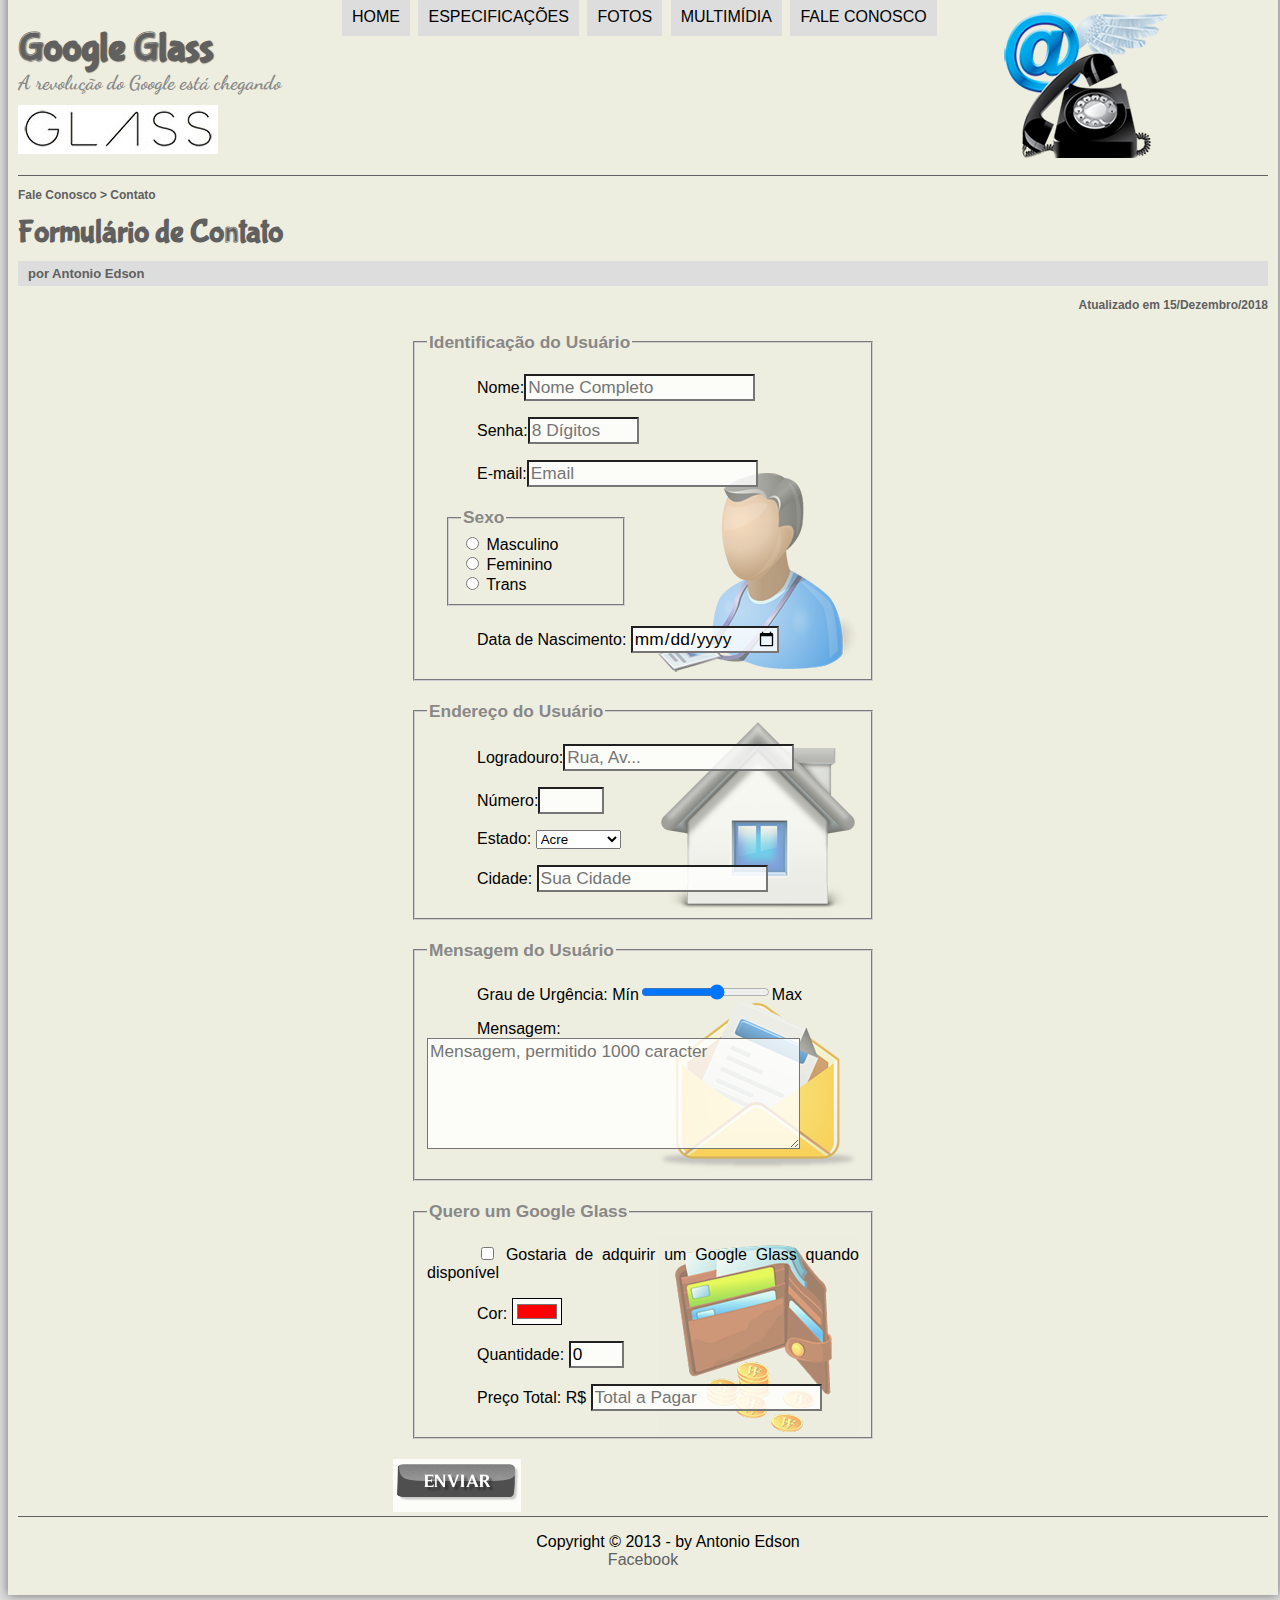
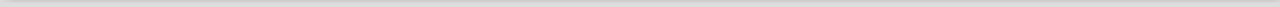
<file: projeto-glass-html5/fale-conosco.html>
<!DOCTYPE html>
<html lang="pt-br">
<head>
	
	<meta charset="UTF-8"/>
	<title>Tudo sobre Google Glass</title>
	<link rel="stylesheet" href="_css/estilo.css"/> <!--linha que faz parte do aquivo CSS-->
	<link rel="stylesheet" href= "_css/form.css"/>
	<script language="javascript" src="_javascript/funcoes.js"></script>
	<script>
		function calc_total(){
		var qtd= parseInt(document.getElementById('cQtd').value);
		  tot=qtd*1500;
		  document.getElementById('cTot').value=tot;
		}
	</script>
</head>

<body>
<div id="interface">
	<header id="cabecalho">
	<hgroup>
	<h1>Google Glass</h1>
	<h2>A revolução do Google está chegando</h2>
	</hgroup>
	<img id="icone" src="_imagens/contato.png"/>
<nav id="menu">
	<h1>Menu Principal</h1>
	<ul type="disc"> <!--lembrar que exite 2 tipos de lista ordenadas e nao ordenadas-->
		<li onmouseover="mudaFoto('_imagens/home.png')" onmouseout="mudaFoto('_imagens/contato.png')"><a href="index.html">Home</a></li>
		<li onmouseover="mudaFoto('_imagens/especificacoes.png')" onmouseout="mudaFoto('_imagens/contato.png')"><a href="specs.html">Especificações</a></li>
		<li onmouseover="mudaFoto('_imagens/fotos.png')" onmouseout="mudaFoto('_imagens/contato.png')"><a href="fotos.html">Fotos</a></li>
		<li onmouseover="mudaFoto('_imagens/multimidia.png')" onmouseout="mudaFoto('_imagens/contato.png')"><a href="multimidia.html">Multimídia</a></li>
		<li onmouseover="mudaFoto('_imagens/contato.png')" onmouseout="mudaFoto('_imagens/contato.png')"><a href="fale-conosco.html">Fale conosco</a></li>
	</ul>
</nav>
	</header>
<section id="corpo-full">
	<article id="noticia-principal">
		<header id="cabecalho-artigo">
			<hgroup> 
				<h3>Fale Conosco > Contato</h3>
				<h1>Formulário de Contato</h1>
				<h2>por Antonio Edson</h2>
				<h3 class="direita"> Atualizado em 15/Dezembro/2018 </h3>
			</hgroup>
		</header>	

		<form method="post" id="fContato" action="mailto:pereirinha927@gmail.com" oninput="calc_total();">
				<fieldset id="usuario">
						<legend>Identificação do Usuário</legend>
							<p><label for="cNome">Nome</label>:<input type="text" name="tNome" id="cNome" size="20" maxlength="30" placeholder="Nome Completo"/></p>
							<p><label for="cSenha">Senha</label>:<input type="password" name="tSenha" id="cSenha" size="8" maxlength="8" placeholder="8 Dígitos"/></p>
							<p><label for="cEmail">E-mail</label>:<input type="email" name="tEmail" id="cEmail" size="20" maxlength="40" placeholder="Email"/></p>
							<fieldset id="sexo"> <legend>Sexo</legend>
							<!--nessa parte do grupo sexo o name sempre vai ser o mesmo MASCULINO E FEMENINO OU OUTRO-->
								<input type="radio" name="tSexo" id="cMasc"/>  <label for="cMasc">Masculino</label>
								<br/> <!--quebra de linha-->
								<input type="radio" name="tSexo" id="cFem"/>   <label for="cFem">Feminino</label>
								<br/> <!--quebra de linha-->
								<input type="radio" name="tSexo" id="cTras"/>   <label for="cTras">Trans</label>
							</fieldset>	
							<p>Data de Nascimento: <input type="date" name="tNasc" id="cNasc"/></p>
					</fieldset>
					
				 <fieldset id="endereco">
							<legend>Endereço do Usuário</legend>
								<p><label for="cRua">Logradouro:</label><input type="text" name="tRua" id="cRua", size="20" maxlength="80" placeholder="Rua, Av..."/></p>
								<p><label for="cNumero">Número:</label><input type="number" name="tNumero" id="cNumero", min="0" max="10" /></p>
								<p><label for="cEst">Estado:</label>
								<select name="cEst" id="cEst">
								<option> Acre </option>
								<option> Amazonas </option>
								<option> São Paulo </option>
								</select>
								</p>
								<p><label for="cCid">Cidade:</label>
								<input type="text" name="tCid" id="cCid" maxlength="40" size="20" placeholder="Sua Cidade" list="cidade"/> <!--O PARAMETRO LIST ESTA DESATUALIZADO...PESQUISAR COMO COLOCAR O ESTADO E CIDADE SEM INSERIR DIRETAMENTE NO CODIGO-->
								<datalist id="cidade">
									<option value="Manaus"></option>
									<option value="Rio preto da eva"></option>
									<option value="Tefé"></option>
								</datalist>
								</p>
				  </fieldset>
				  
				  <fieldset id="mensagem">
							<legend>Mensagem do Usuário</legend>
								<p><label for="cUrg">Grau de Urgência:</label>
								Mín<input type="range" name="tUrg" id="cUrg"min="0" max="10" step="2"/>Max </p>
								<p><label for="cMeg">Mensagem:</label>
								<textarea name="tMsg" id="cMsg" cols="35" rows="5" maxlength="100" placeholder="Mensagem, permitido 1000 caracter"></textarea></p>
				   </fieldset>
					
					<fieldset id="pedido">
							<legend>Quero um Google Glass</legend>
								<p><input type="checkbox" name="tPed" id="cPed"/>
								<label for="cPed"> Gostaria de adquirir um Google Glass quando disponível</label></p>
								<p><label for="cCor">Cor:</label>
								<!--LINHA Q FAZ AS CORES-->
								<input type="color" id="tCor" name="tCor" value="#FF0000"/></p>
							    <p><label for="cQtd">Quantidade:</label>
								<input type="number" name="tQtd" id="cQtd" min="0" max="5" value="0"</p>
								<p><label for="cTot">Preço Total: R$</label>
								<input type="text" name="tTot" id="cTot" placeholder="Total a Pagar" readonly /></p>
				   </fieldset>
				   <!--existe uma forma de o proprio HTML FAZER UM BOTAO <INPUT type="submit"  value="Enviar">-->
				
				<input type="image" src="_imagens/botao-enviar.png"/>
		</form>
</article>
</section>
	<footer id="rodape"> <!--rodape-->
			<p>Copyright &copy; 2013 - by Antonio Edson<br/>
			<a href="http://www.facebook.com.br" target="_blank">Facebook</a></p>
	</footer>
</div>
</body>
</html>
</file>
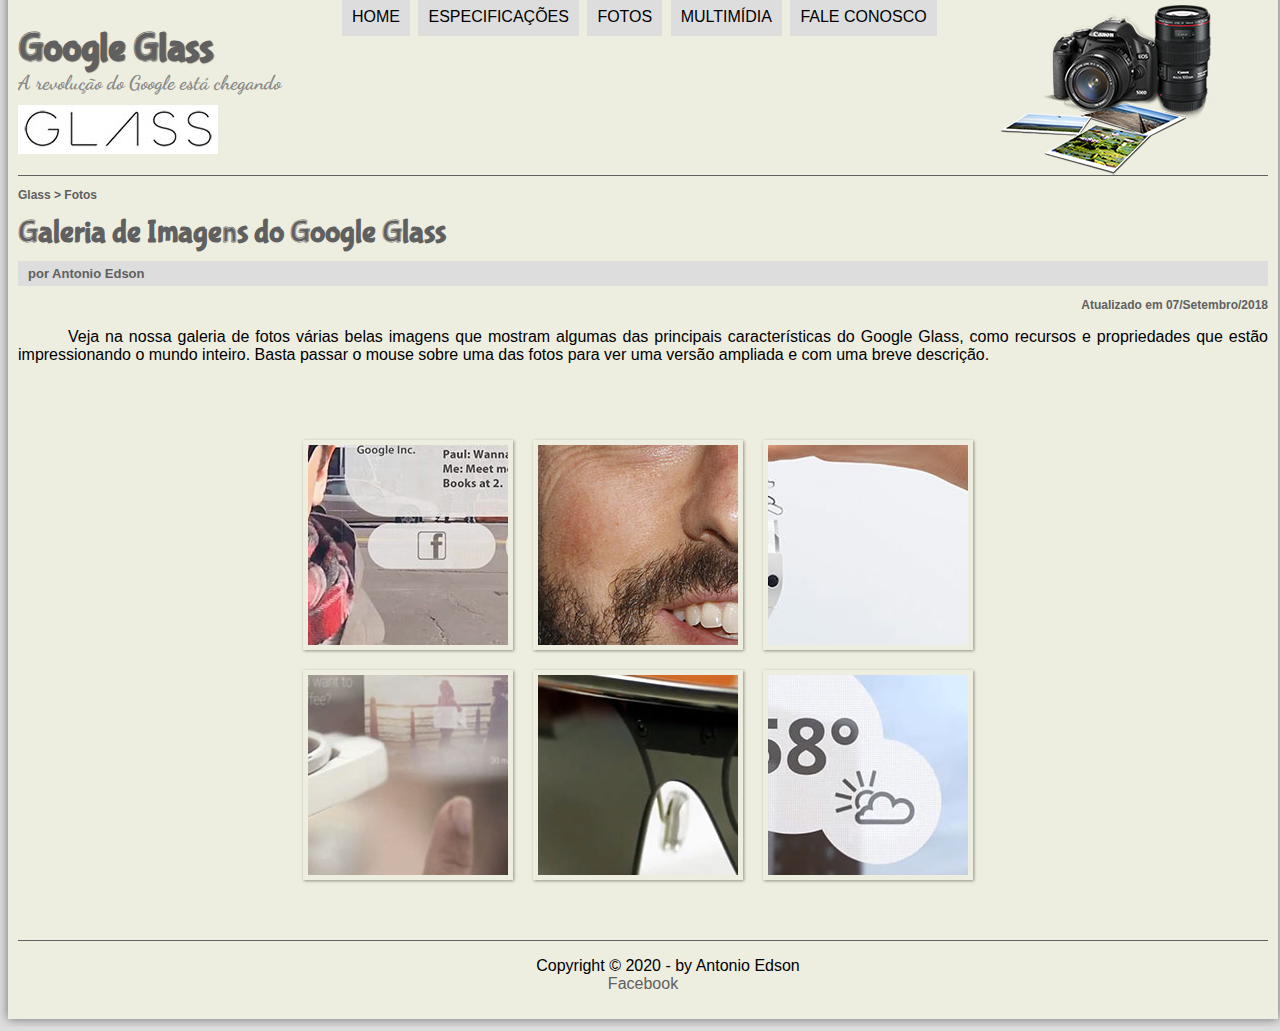
<file: projeto-glass-html5/fotos.html>
<!DOCTYPE html>
<html lang="pt-br">
<head>
	
	<meta charset="UTF-8"/>
	<title>Tudo sobre Google Glass</title>
	<link rel="stylesheet" href="_css/estilo.css"/> <!--linha que faz parte do aquivo CSS-->
	<link rel=" stylesheet" href="_css/fotos.css"/>
</head>
<script language="javascript" src="_javascript/funcoes.js"></script>
<body>
<div id="interface">
	<header id="cabecalho">
	<hgroup>
	<h1>Google Glass</h1>
	<h2>A revolução do Google está chegando</h2>
	</hgroup>
	<img id="icone" src="_imagens/fotos.png"/>
<nav id="menu">
	<h1>Menu Principal</h1>
	<ul type="disc"> <!--lembrar que exite 2 tipos de lista ordenadas e nao ordenadas-->
		<li onmouseover="mudaFoto('_imagens/home.png')" onmouseout="mudaFoto('_imagens/fotos.png')"><a href="index.html">Home</a></li>
		<li onmouseover="mudaFoto('_imagens/especificacoes.png')" onmouseout="mudaFoto('_imagens/fotos.png')"><a href="specs.html">Especificações</a></li>
		<li onmouseover="mudaFoto('_imagens/fotos.png')" onmouseout="mudaFoto('_imagens/fotos.png')"><a href="fotos.html">Fotos</a></li>
		<li onmouseover="mudaFoto('_imagens/multimidia.png')" onmouseout="mudaFoto('_imagens/fotos.png')"><a href="multimidia.html">Multimídia</a></li>
		<li onmouseover="mudaFoto('_imagens/contato.png')" onmouseout="mudaFoto('_imagens/fotos.png')"><a href="fale-conosco.html">Fale conosco</a></li>
	</ul>
</nav>
	</header>

<section id="corpo-full">
<article  id="noticia-principal">
	<header id="cabecalho-artigo">
 <hgroup>
		<h3>Glass > Fotos</h3>
		<h1>Galeria de Imagens do Google Glass</h1>
		<h2>por Antonio Edson</h2>
		<h3 class="direita">Atualizado em 07/Setembro/2018</h3>
 </hgroup>
 </header>



<p>Veja na nossa galeria de fotos várias belas imagens que mostram algumas das principais características do Google Glass, como recursos e propriedades que estão impressionando o mundo inteiro. Basta passar o mouse sobre uma das fotos para ver uma versão ampliada e com uma breve descrição.</p>
<ul id="album-fotos">
<li id="foto01"><span>Agenda e lembretes</span></li>
<li id="foto02"><span>Sergey Brin usando o Glass</span></li>
<li id="foto03"><span>Leve e compacto</span></li>
<li id="foto04"><span>Sensação de uma tela de 50"</span></li>
<li id="foto05"><span>Vários tipos de lente</span></li>
<li id="foto06"><span>Informações importantes</span></li>
</ul>

</article>
</section>
<footer id="rodape"> <!--rodape-->
<p>Copyright &copy; 2020 - by Antonio Edson<br/>
<a href="http://www.facebook.com.br" target="_blank">Facebook</a></p>
</footer>
</div>
</body>
</html>
</file>
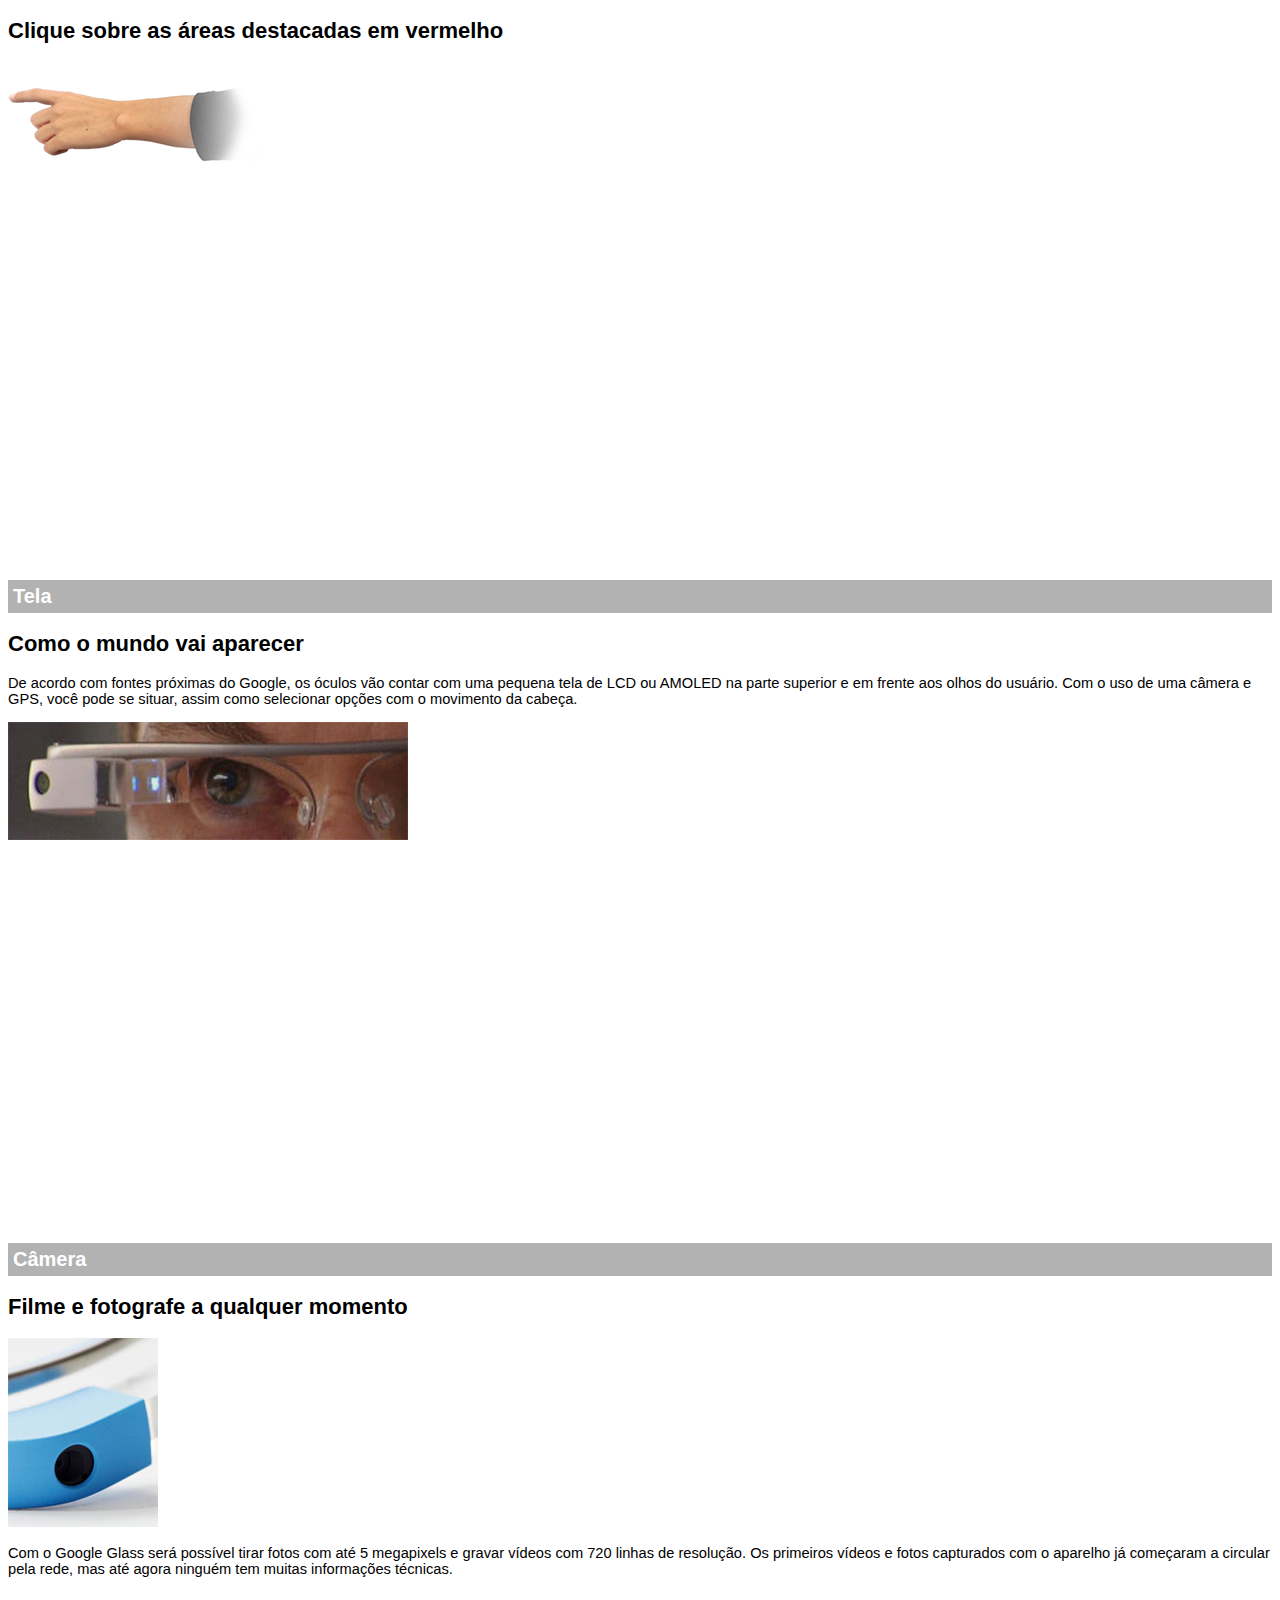
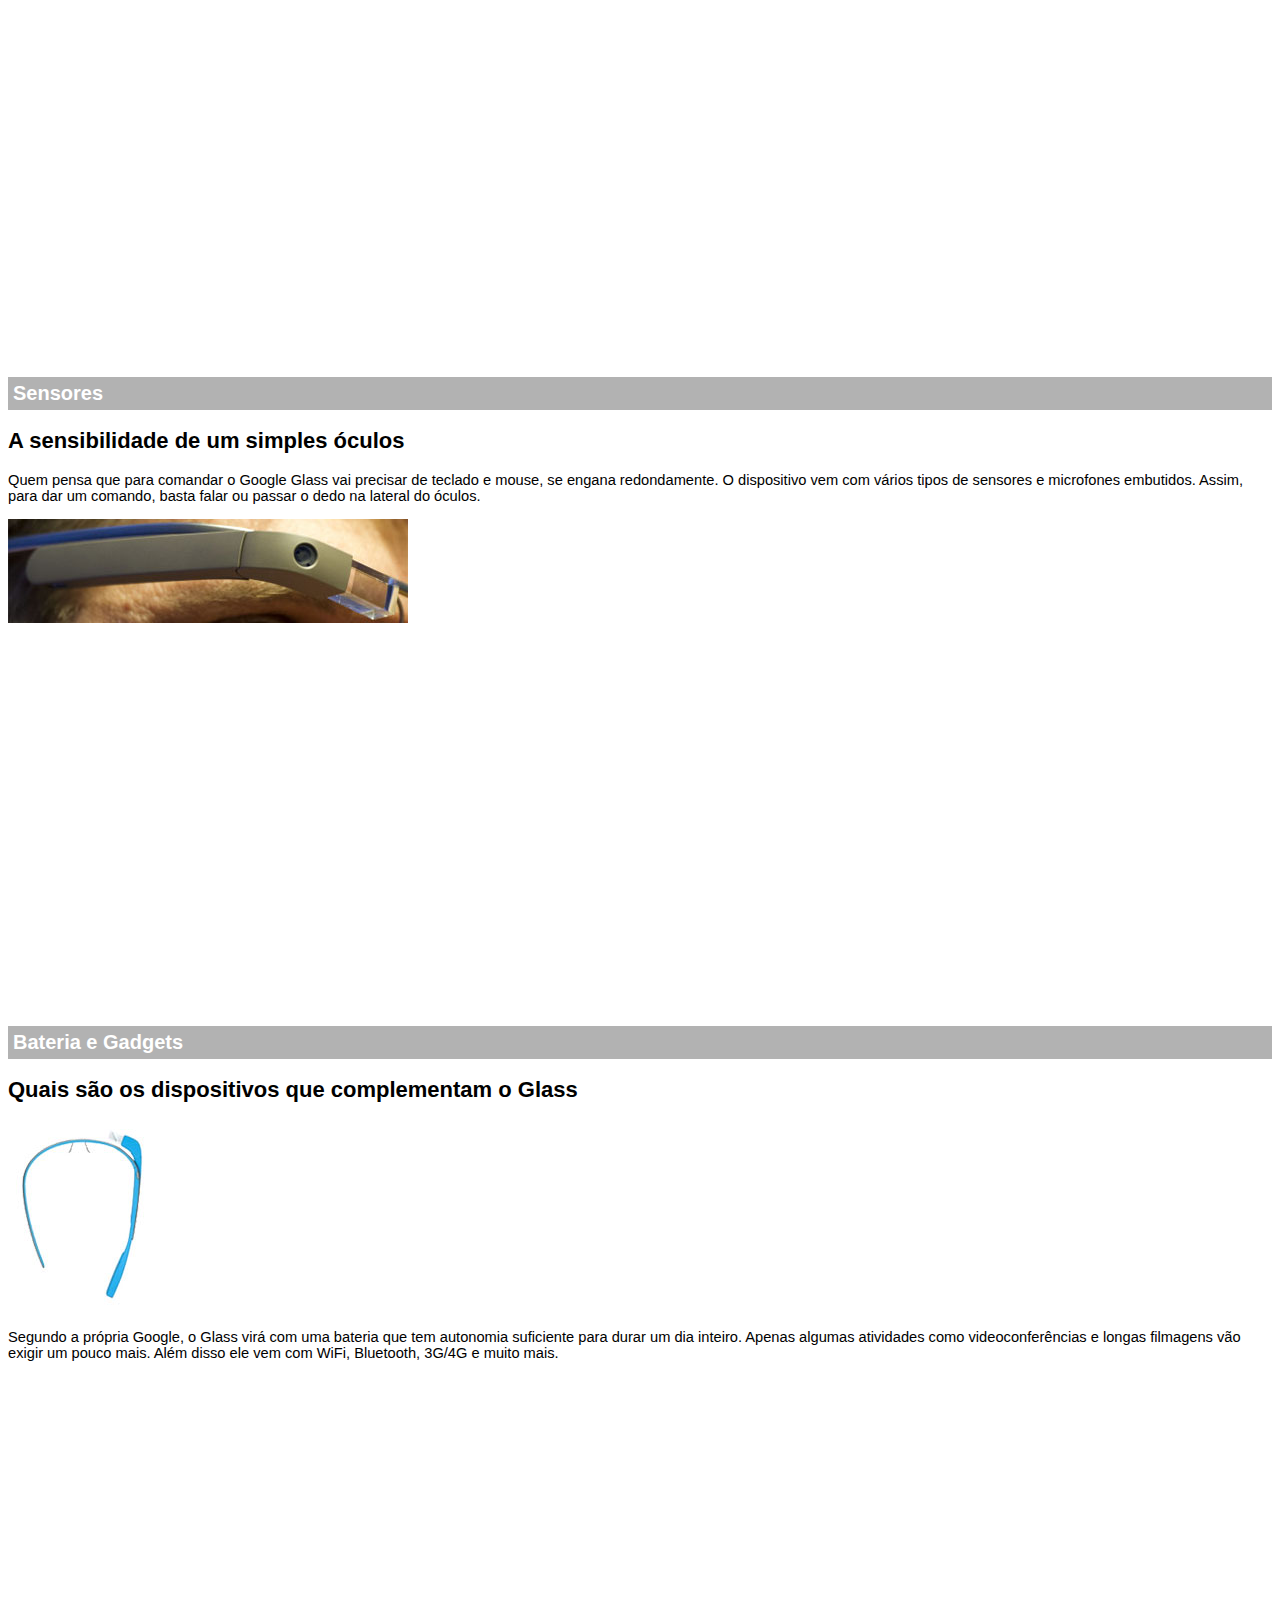
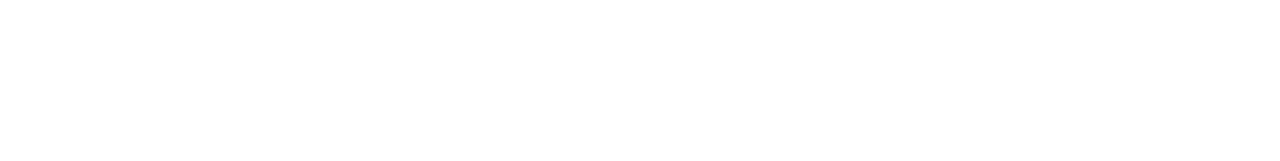
<file: projeto-glass-html5/google-glass.html>
<!DOCTYPE html>
<html>
<head>
	<meta charset="UTF-8"/>
	<title> Informaçoes sobre Google Glass</title>
	<style>
	body{
	font-family: Arial;
	font-size: 11pt;
	overflow-x:hidden;
	}
	::-webkit-scrollbar{ 
	display: none;  
	} <!--esconder a barra lateral e fazer a rolagem-->
	
	
	p{
	text-align: justify;
	text-indent: 20px;
	}
	
	/*trtrt*/
	article h1{ 
	font-size:15pt;
	color: #FFFFFF; 
	background-color:rgba(0,0,0,.3);
	padding: 5px;
	margin: 0px;
	}
	
	<!--titulo perto da img da mae e sub titulos-->

	article h2{    
	font-size: 13pt;
	color: #f7ebeb;
	margin: 0px;
	}
	
	article{ 
	margin-bottom: 400px;  
	} <!--esconder a barra lateral e fazer a rolagem-->
	img.img-dir{
	display: block;
	float: right;
	margin-left: 5px;
	}
	</style>
</head>
</head>
<body>
<article id="topo">
<header>
<h2>Clique sobre as áreas destacadas em vermelho</h2>
</header>
<img src="_imagens/mao.png" alt="Mão apontando pra esquerda"/>
</article>

<article id="tela">
<header>
<h1>Tela</h1>
<h2>Como o mundo vai aparecer</h2>
</header>
<p>De acordo com fontes próximas do Google, os óculos vão contar com uma pequena tela de LCD ou AMOLED na parte superior e em frente aos olhos do usuário. Com o uso de uma câmera e GPS, você pode se situar, assim como selecionar opções com o movimento da cabeça.</p>
<img src="_imagens/det-tela.jpg" alt="Tela do google glass"/>
</article>

<article id="camera">
<header>
	<h1>Câmera</h1>
	<h2>Filme e fotografe a qualquer momento</h2>
</header>
<img src="_imagens/det-camera.jpg" class="img-dir" alt="Câmera do Google Glass"/>
<p>Com o Google Glass será possível tirar fotos com até 5 megapixels e gravar vídeos com 720 linhas de resolução. Os primeiros vídeos e fotos capturados com o aparelho já começaram a circular pela rede, mas até agora ninguém tem muitas informações técnicas.</p>
</article>

<article id="sensores">
<header>
	<h1>Sensores</h1>
	<h2>A sensibilidade de um simples óculos</h2>
</header>
<p>Quem pensa que para comandar o Google Glass vai precisar de teclado e mouse, se engana redondamente. O dispositivo vem com vários tipos de sensores e microfones embutidos. Assim, para dar um comando, basta falar ou passar o dedo na lateral do óculos.</p>
<img src="_imagens/det-touch.jpg" alt="Sensores do Google Glass"/>
</article>

<article id="gadgets">
<header>
	<h1>Bateria e Gadgets</h1>
	<h2>Quais são os dispositivos que complementam o Glass</h2>
</header>
<img src="_imagens/det-bateria.jpg" class="img-dir" alt="Bateria e gadgets do Google Glass"/>
<p>Segundo a própria Google, o Glass virá com uma bateria que tem autonomia suficiente para durar um dia inteiro. Apenas algumas atividades como videoconferências e longas filmagens vão exigir um pouco mais. Além disso ele vem com WiFi, Bluetooth, 3G/4G e muito mais.</p>
</article>
</body>
</html>
</file>
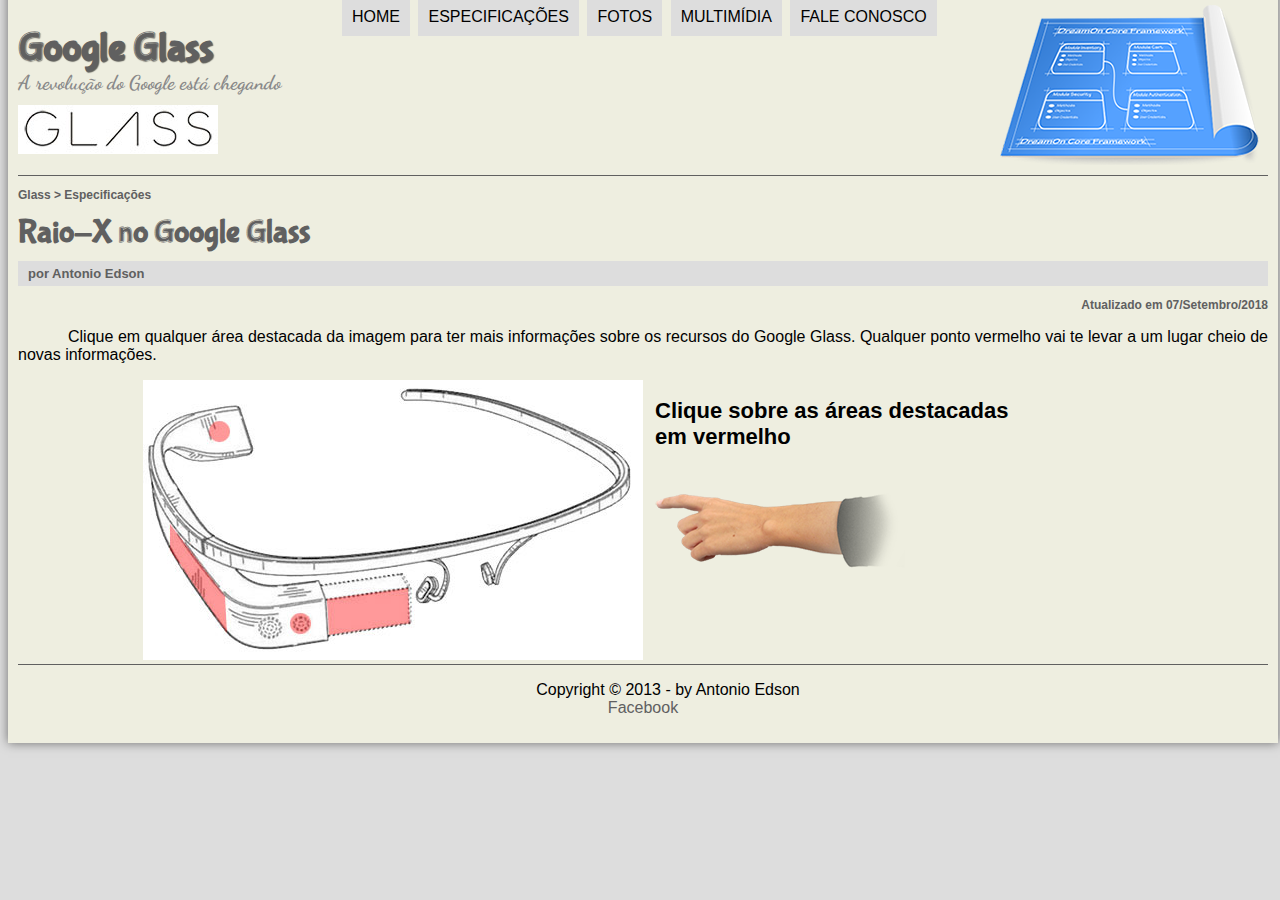
<file: projeto-glass-html5/specs.html>
<!DOCTYPE html>
<html lang="pt-br">
<head>
	
	<meta charset="UTF-8"/>
	<title>Tudo sobre Google Glass</title>
	<link rel="stylesheet" href="_css/estilo.css"/> <!--linha que faz parte do aquivo CSS-->
	<link rel=" stylesheet" href="_css/specs.css"/>
</head>
<script language="javascript" src="_javascript/funcoes.js"></script>
<body>
<div id="interface">
	<header id="cabecalho">
	<hgroup>
	<h1>Google Glass</h1>
	<h2>A revolução do Google está chegando</h2>
	</hgroup>
	<img id="icone" src="_imagens/especificacoes.png"/>
<nav id="menu">
	<h1>Menu Principal</h1>
	<ul type="disc"> <!--lembrar que exite 2 tipos de lista ordenadas e nao ordenadas-->
		<li onmouseover="mudaFoto('_imagens/home.png')" onmouseout="mudaFoto('_imagens/especificacoes.png')"><a href="index.html">Home</a></li>
		<li onmouseover="mudaFoto('_imagens/especificacoes.png')" onmouseout="mudaFoto('_imagens/especificacoes.png')"><a href="specs.html">Especificações</a></li>
		<li onmouseover="mudaFoto('_imagens/fotos.png')" onmouseout="mudaFoto('_imagens/especificacoes.png')"><a href="fotos.html">Fotos</a></li>
		<li onmouseover="mudaFoto('_imagens/multimidia.png')" onmouseout="mudaFoto('_imagens/especificacoes.png')"><a href="multimidia.html">Multimídia</a></li>
		<li onmouseover="mudaFoto('_imagens/contato.png')" onmouseout="mudaFoto('_imagens/especificacoes.png')"><a href="fale-conosco.html">Fale conosco</a></li>
	</ul>
</nav>
	</header>

<section id="corpo-full">
<article  id="noticia-principal">
	<header id="cabecalho-artigo">
 <hgroup>
		<h3>Glass > Especificações</h3>
		<h1>Raio-X no Google Glass</h1>
		<h2>por Antonio Edson</h2>
		<h3 class="direita">Atualizado em 07/Setembro/2018</h3>
 </hgroup>
 </header>

<p>Clique em qualquer área destacada da imagem para ter mais informações sobre os recursos do Google Glass. Qualquer ponto vermelho vai te levar a um lugar cheio de novas informações.</p>

<section id="conteudo">
	<img src="_imagens/glass-esquema-marcado.jpg" usemap="#meumapa"/>
	<map name="meumapa">
	<!--lugares onde vou clicar pra aparecer o conteudo no oculos, nao esquecer de usar um editor de imagens pra saber as areas nos retangulos canto superior esquerdo e canto inferior direito nos circulos pega a area ponto central e o raio, de outra forma geometrica pega todos os lados-->
	<area shape="rect" coords="172,202,276,264" href="google-glass.html#tela" target="janela"/>
	
	<area shape="circle" coords="158,243,12" href="google-glass.html#camera" target="janela"/>
	
	<area shape="circle" coords="76,52,12" href="google-glass.html#gadgets" target="janela"/>
	
	<area shape="poly" coords="28,150,80,214,81,246,26,166" href="google-glass.html#sensores" target="janela"/>
	</map>
	<!--iframe chamou o arquivo google-glass.html-->
	<iframe src="google-glass.html" name="janela" id="frame-spec" ></iframe>
</section>
</article>
</section>
<footer id="rodape"> <!--rodape-->
<p>Copyright &copy; 2013 - by Antonio Edson<br/>
<a href="http://www.facebook.com.br" target="_blank">Facebook</a></p>
</footer>
</div>
</body>
</html>
</file>
<file: projeto-glass-html5/_css/estilo.css>
@charset "UTF-8";

@import url('https://fonts.googleapis.com/css?family=Dancing+Script');/*pega no site www.google.com/font*/

@font-face{
	font-family: 'Fontelogo';/*formataçao do H1*/
	src: url("../_fonts/bubblegum-sans-regular.otf");
	
}


body{
font-family: Arial, sans-serif; /* fonte do site*/
background-color: #dddddd; /*cor do fundo do site */
color:rgba(0,0,0,1); /*cor da fonte do site */
}


div#interface{ /*"tamanho" do site*/
	width: 1250px ;
	background-color: #EEEEE0; /*cor de dentro do site, fora as margens*/
	margin: -20px auto 0px auto; /*config das margens*/
	box-shadow: 0px 0px 10px rgba(0,0,0,.5);
	padding: 10px ; /*espaço externo pro texto nao ficar tao colado*/
	
	
}

p{
	/* se quiser ajustar os paragrafos*/
	text-align: justify;
	text-indent: 50px;
	
}

a{
	/*algumas palavras que estao sublinhada*/
color: #606060;
text-decoration: none;		 
}	 

a:hover {
	text-decoration: underline; /* pra qnd passar o mouse por cima do link ficar sublinhado*/
}


header#cabecalho img#icone{ /*foto do oculos*/ 
		 position: absolute;
		 left:1000px;
		 top: 5px;
	}
header#cabecalho{
		 border-bottom: 1px #606060 solid; /*linhas do site*/
		 height: 150px; /* altura do cabeçalho*/
		 background: url("../_imagens/glass-logo-peq.jpg") no-repeat 0px 80px; /* posicionamento da logo marca*/
	 }
header#cabecalho h1{
		 font-family: 'Fontelogo' , sans-serif;
		 font-size: 30pt;
		 color: #606060;
		 text-shadow: 1px 1px 1px rgba(0,0,0,.6);
		 padding: 0px;
		 margin-bottom: 0px;
	 }
header#cabecalho h2{
		 font-family: 'Dancing Script', cursive;
		 font-size: 15pt;
		 color: #888888;
		padding: 0px;
		margin-top: 0px;
	 }
 header#cabecalho-artigo h1{
	 font-family: 'Fontelogo' , sans-serif;
	 font-size: 20pxt;
	 color: #606060;
	 margin-bottom: 0px;
	 margin-top: 0px;
 }
 .direita{
	 text-align: right;
 }
  header#cabecalho-artigo h2{
	  font-size: 13pt;
	  color: #cecece;
	  background-color: #ffffff;
	  margin: 0px;
	  
	  
  }
   header#cabecalho-artigo h3{
	   font-size: 12px;
	   color: #606060;
   }
 table#tabelaed{ /*config da tabela*/
	 border: 1px solid #606060;
	 border-spacing: 0px;
	 margin-left: auto; /* movimentar tabela */
	 margin-right: auto;
 }


 /*formataão de imagens com legendas */
 figure.foto-legenda{
	 position: relative;
	border: 8px  solid whide;
	box-shadow: 1px 1px 4px black;
 }
 figure.foto-legenda img{
	 width: 100%;
	 height: 100%;
 }
 figure.foto-legenda figcaption{
	 opacity: 0;
	 position: absolute;
	 top: 0px;
	 background-color:  rgba(0,0,0,.4);
	 color: white;
	 width: 100%;
	 height: 100%;
	 padding: 10px;
	 box-sizing: border-box;
	 transition: opacity 1s;
	 
 }
 figure.foto-legenda:hover figcaption{/* legenda so aparece qnd o mouse passa pela imagem*/
	 opacity: 1;
 } 

 
  /*Formataçao do menu*/
 nav#menu{
	 display: block;
 }
 
 nav#menu ul{
	 list-style: none;
	 text-transform: uppercase; /*deixa todo texto em maiuscula*/
	 position: absolute;
	 top:-20px;
	 left: 300px;
	 
 }
 nav#menu li{
	 display:inline-block ;
	 background-color: #dddddd;
	 padding: 10px;
	 margin: 2px;
	 
	 
-webkit-transition: background-color 1s;
-moz-transition: background-color 1s; 
transition: background-color 1s; /*tempo que leva o efeito */
 }
 
 nav#menu li:hover{ /*efeito pra quando passar o mouse por cima do menu*/
	 background-color: #606060; /*cor da do menu*/
 }
 nav#menu h1 {
	display: none; 
 }
 
 nav#menu a {
	 color: #000000;
	 text-decoration: none; /* tira o sublinhado da palavra*/
 }
 
 nav#menu a:hover{
	 color: #ffffff; /*cor da fonte do menu*/
	 text-decoration: underline; /*qnd passa o mouse por cima fica sublinhado*/
 }
  section#corpo{
	 display: block;
	 width: 600px;
      float: left;/* mexendo do lado esquerdo*/
	  border-right: 1px solid #606060; /*bordas*/
	  padding-right: 15px ; 
 }
 
  article#noticia-principal h2{
	 font-size: 13px;
	 color: #606060;
	 background-color: #dddddd;
	 padding: 5px 0px 5px 10px;
	 margin: 10px 0px 10px 0px;
 }

  table#tabelaed{ /*config da tabela*/
	 border: 1px solid #606060;
	 border-spacing: 0px;
	 margin-left: auto; /* movimentar tabela */
	 margin-right: auto;
 }
 table#tabelaed td{ /*config das celulas da tabela*/
	 border: 1px solid #606060;
	 padding: 10px; /*espaço interno da tabela*/
	 text-align: center; /*alinhamento da tabela*/
	 vertical-align: middle;
 }
 table#tabelaed td.ce{
	 color: #ffffff;/*cor da fonte da tabela*/
	 background-color: #606060;
	 vertical-align: top;
	 font-weight: bold;
 }
 table#tabelaed td.cd{
	 color: black; /*cor da fonte da tabela*/ 
	 background-color: #cecece; /*cor do fundo da tabela*/
	 
 }
 table#tabelaed caption {
	 color: #888888; /*cor do titulo da tabela*/
	 font-size: 18px;
	 font-weight: bolder;
 }
 table#tabelaed caption span{ /*config do Mar/2013 do arquivo index*/
	 display: block;
	 float: right;
	 color: #000000;
	 font-size: 10px;
	 margin-top: 10px;
 }

  aside#lateral{
	 display: block;
	 width: 600px;
	 float: right; /* mexendo do lado direito */
	 background-color:#dddddd;
	 padding: 10px;
	 margin-top: 10px;
	 box-shadow: 2px 2px 2px rgba(0,0,0,.5); /*sombra*/
 }
  aside#lateral h1 {
	 font-family: 'Fontelogo' , sans-serif;
	 font-size: 20pt;
	 color: #606060;
	 margin-top: 0px;
 }
 aside#lateral h2 {
	 background-color: #606060;
	 font-size: 13pt;
	 color: #ffffff;
	 padding: 5px;
 }


  footer#rodape{
	 clear: both;  /* mexendo do lado rodape*/
	 border-top: 1px solid #606060; /*bordas*/
 }
 footer#rodape p {
	 text-align: center;
 }
</file>
<file: projeto-glass-html5/_css/form.css>
@charset "UTF-8";

form{
	width: 500px;
	margin: auto;
}

input, textarea{
	
	font-family: sans-serif;
	font-weight: normal;
	font-size: 13pt;
	background-color: rgba(255,255,255,.8);
}

input:hover,textarea:hover{
	/*qnd passar o mouse por cima vai ficar cinza*/
	background-color: #dddddd;
}

legend{
	
	color:#888888;
	font-weight: bold;
	font-size:13pt;
	font-family:sans-serif;
}

fieldset{
	border-color: #cecece;
	margin: 20px;
}

fieldset#sexo{
	width: 150px;
}

fieldset#usuario{
	background: url("../_imagens/icone-contato.png" )no-repeat 95% 95%;
}
fieldset#endereco{
	background: url("../_imagens/icone-endereco.png" )no-repeat 95% 95%;
}
fieldset#mensagem{
	background: url("../_imagens/icone-mensagem.png" )no-repeat 95% 95%;
}
fieldset#pedido{
	background: url("../_imagens/icone-pagamento.png" )no-repeat 95% 95%;
}
</file>
<file: projeto-glass-html5/_css/fotos.css>
@charset "UTF-8";

/*revisar o arquivo nao foi entendido direito...esse arquivo chama o arquivo fotos*/

ul#album-fotos{
	
	/*funçao que serve para todos os quadrados*/
	width: 700px;
	margin: 0 auto;
	padding: 50px;
	overflow: hidden;
	list-style: none;
	
}
ul#album-fotos li span{
	 /* funçao para summir com a legenda da imagem*/
	opacity: 0;
	color: #ffffff; /* cor da fonte de dentro dos quadrados*/
	text-shadow: 1px 1px 1px #000000; /* cor da sombra dos quadrados*/
	background-color: rgba(0,0,0,.3); /* cor do efeito de dentro da fonte dos quadrados*/
	font-size: 9pt;
	line-height: 370px;
	padding: 5px;
}


ul#album-fotos li{
	
	/*fez um quadrado para cada li da lista do arquivo fotos */
	float: left;
	width: 200px; /* larguras dos quadrados*/
	height: 200px;
	margin: 10px;
	border: 5px solid #EEEEE0; /* cor das borda dos quadrados*/
	/*cor de dentro dos quadrado*/
	background-color: #EEEEE0; 
    box-shadow: 1px 1px 3px rgba(0,0,0,.4);
	-webkit-transition: all .4s ease-in;
	
}

ul#album-fotos li:hover {
  -webkit-transform: scale(1.5);
}
ul#album-fotos li:hover span{
	opacity: 1;
	 /* tempo que levara a legenda da imagem a aparecer*/
	
}

ul#album-fotos li#foto01{
	background: url('../_imagens/galeria-01.jpg') no-repeat; /* a URL sempre é ligada com o Parêntese*/
	
	background-position: 50% 50%;
	background-size: 400px 400p;
	background-color: #ffffff;
}

ul#album-fotos li#foto01:hover {
	background-position: 0px opx;
	background-size: 200px 200px;
}

ul#album-fotos li#foto02{
	background: url('../_imagens/galeria-02.jpg') no-repeat; /* a URL sempre é ligada com o Parêntese*/
	
	background-position: 50% 50%;
	background-size: 400px 400p;
	background-color: #ffffff;
}

ul#album-fotos li#foto02:hover {
	background-position: 0px opx;
	background-size: 200px 200px;
}
ul#album-fotos li#foto03{
	background: url('../_imagens/galeria-03.jpg') no-repeat; /* a URL sempre é ligada com o Parêntese*/
	
	background-position: 50% 50%;
	background-size: 400px 400p;
	background-color: #ffffff;
}

ul#album-fotos li#foto03:hover {
	background-position: 0px opx;
	background-size: 200px 200px;
}
ul#album-fotos li#foto04{
	background: url('../_imagens/galeria-04.jpg') no-repeat; /* a URL sempre é ligada com o Parêntese*/
	
	background-position: 50% 50%;
	background-size: 400px 400p;
	background-color: #ffffff;
}

ul#album-fotos li#foto04:hover {
	background-position: 0px opx;
	background-size: 200px 200px;
}
ul#album-fotos li#foto05{
	background: url('../_imagens/galeria-05.jpg') no-repeat; /* a URL sempre é ligada com o Parêntese*/
	
	background-position: 50% 50%;
	background-size: 400px 400p;
	background-color: #ffffff;
}

ul#album-fotos li#foto05:hover {
	background-position: 0px opx;
	background-size: 200px 200px;
}
ul#album-fotos li#foto06{
	background: url('../_imagens/galeria-06.jpg') no-repeat; /* a URL sempre é ligada com o Parêntese*/
	
	background-position: 50% 50%;
	background-size: 400px 400p;
	background-color: #ffffff;
}

ul#album-fotos li#foto06:hover {
	background-position: 0px opx;
	background-size: 200px 200px;
}
</file>
<file: projeto-glass-html5/_css/specs.css>
@charset "UTF-8";

section#conteudo{
	width: 1000px;
	margin: auto;
}

iframe#frame-spec{
	width: 380px;
	height: 280px;
	border: none;
	
}

iframe#frame-spec ::-webkit-scrollbar{
	display: none;
}
</file>
